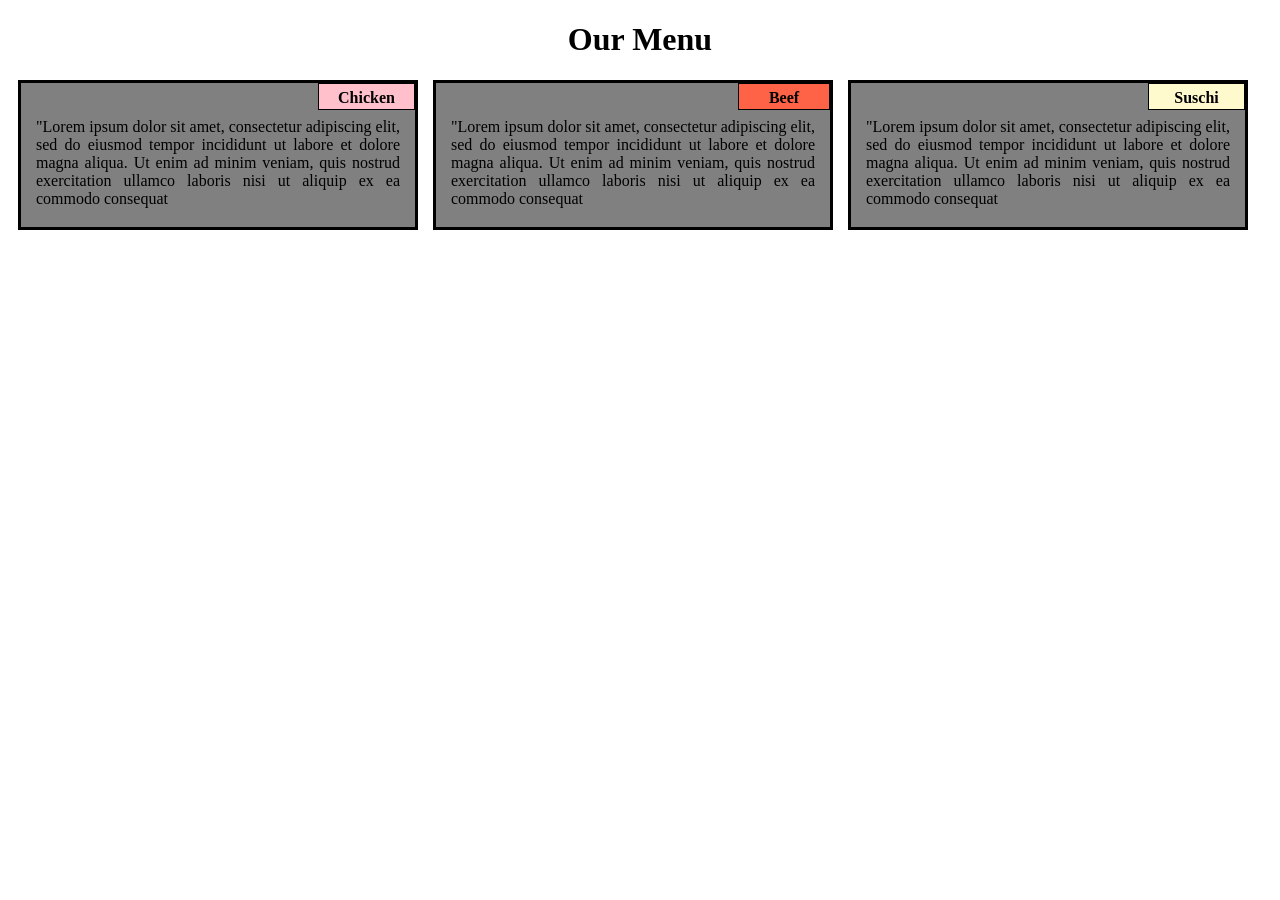
<file: Site/index.html>
<!DOCTYPE html>
<html>
<head>
    <meta charset='utf-8'>
    <meta http-equiv='X-UA-Compatible' content='IE=edge'>
    <title>Assignment solution for Module 2</title>
    <meta name='viewport' content='width=device-width, initial-scale=1'>
    <link rel='stylesheet' type='text/css' media='screen' href='style.css'>
</head>
<body>
    <h1>Our Menu</h1>

    <section id="container">
        <h4 class="pink">Chicken</h4>
        <div class="content">"Lorem ipsum dolor sit amet, consectetur adipiscing elit,
             sed do eiusmod tempor incididunt ut labore et dolore magna aliqua. 
             Ut enim ad minim veniam,  quis nostrud exercitation ullamco laboris
              nisi ut aliquip ex ea commodo consequat
        </div>
    </section>

    <section id="container1">
        <h4 class="Orange">Beef</h4>
        <div class="content">"Lorem ipsum dolor sit amet, consectetur adipiscing elit,
            sed do eiusmod tempor incididunt ut labore et dolore magna aliqua. 
            Ut enim ad minim veniam,  quis nostrud exercitation ullamco laboris
             nisi ut aliquip ex ea commodo consequat</div>
    </section>

    <section id="container2">
        <h4 class="lemon">Suschi</h4>
        <div class="content">"Lorem ipsum dolor sit amet, consectetur adipiscing elit,
            sed do eiusmod tempor incididunt ut labore et dolore magna aliqua. 
            Ut enim ad minim veniam,  quis nostrud exercitation ullamco laboris
             nisi ut aliquip ex ea commodo consequat</div>
    </section>
</body>
</html>
</file>
<file: Site/style.css>
h1 { text-align:center;
    font-size: large 75%
    font-family: serif Times;

}

h4 {font-size: large 25%;
}

.pink{
    width: 85px;
    height: 15px;
    background-position: right;
    background-color: pink;
    padding:  5px;
    position: absolute;
    left:0px
    top: 10px;
    right:0px;
    text-align: center;
    border: 1px solid black;
    margin-top: 0;

}

.Orange{ 
    width: 80px;
    height: 15px;
    background-position: right;
    background-color: tomato;
    position: absolute;
    left:0px
    top: 10px;
    right:0px;
    padding: 5px;
    text-align: center;
    border: 1px solid black;
    margin-top: 0;
}

.lemon{
    width: 85px;
    height: 15px;
    background-position: right;
    background-color: lemonchiffon;
    position: absolute;
    left:0px
    top: 10px;
    right:0px;
    padding: 5px;
    text-align: center;
    border: 1px solid black;
    margin-top: 0;
}
#container {
    background-color: gray;
    padding: 0px;
    margin-left: 10px;
    margin-bottom: 10px;
    margin-right: 5px;
    border:3px solid black;
    box-sizing: border-box;
    width: 400px;
    height:150px;
    float: left;
    position: relative;
    
}
#container1 {
    background-color: gray;
    padding: 0px;
    margin-bottom: 10px;
    margin-left: 10px;
    margin-right: 5px;
    border:3px solid black;
    box-sizing: border-box;
    width: 400px;
    height:150px;
    float: left;
    position: relative;
    
}
#container2 {
    background-color: gray;
    padding: 0px;
    margin-left: 10px;
    margin-bottom: 10px;
    margin-right: 5px;
    border:3px solid black;
    box-sizing: border-box;
    width: 400px;
    height:150px;
    float: left;
    position: relative;
    
}
.content {
    text-align:justify;
    padding: 15px;
    margin-top: 20px;

}

@media (max-width:992px) {
   #container{width:40%;}
    #container1{width:40%;}
    #container2{width:40%;}

}

@media (min-width:768px) and (max-width:991px) {
        #container{width:300px;
                    height: 150px;}
         #container1{width: 300px;
                    height: 150px;}
         #container2{width: 600px;
                    height: 150;}
     
 }

 @media (max-width:767px) {
    #container { width:100%;}
    #container1{width:100%;}
    #container2{width:100%;}

 }
</file>
